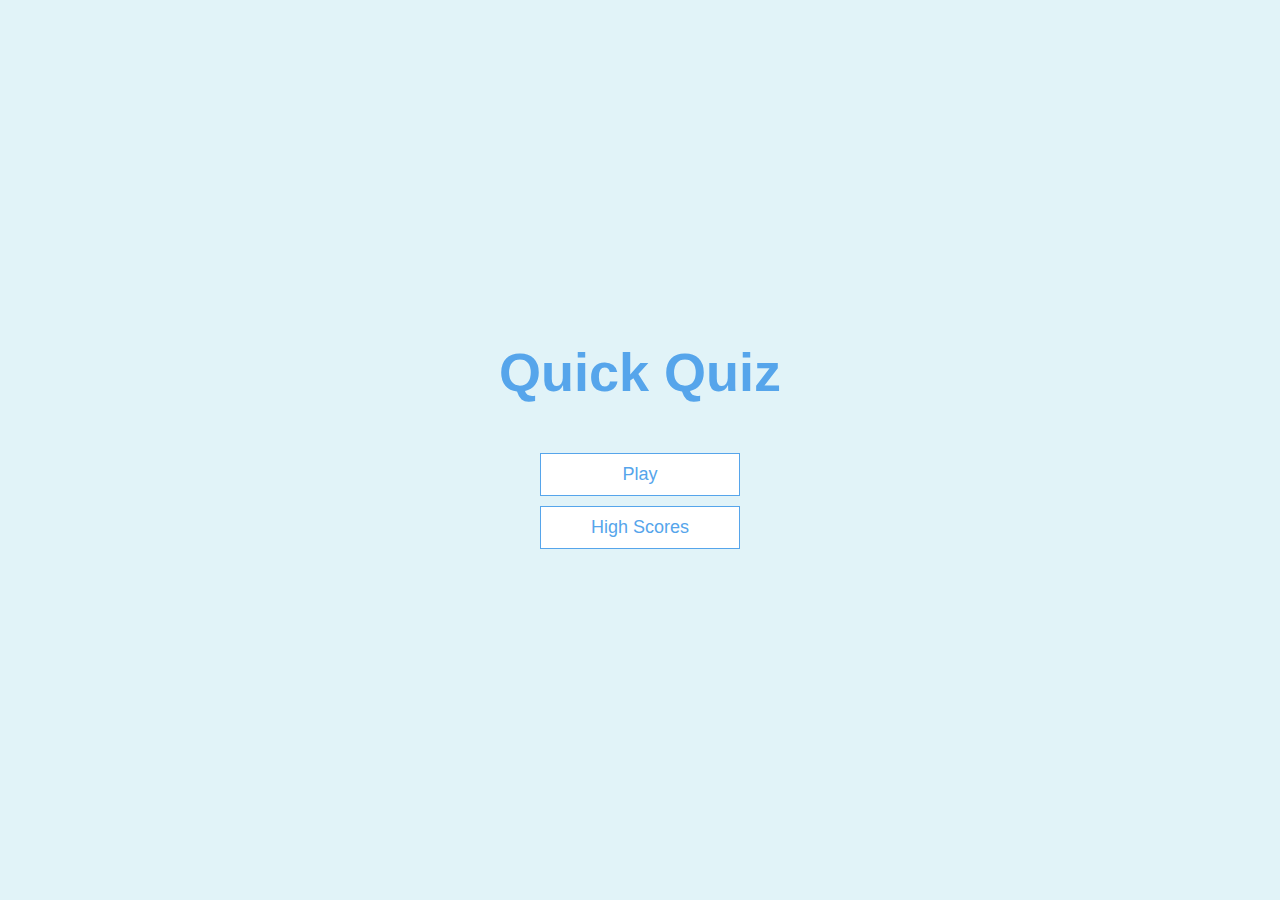
<file: index.html>
<!DOCTYPE html>
<html lang="en">
<head>
    <meta charset="UTF-8">
    <meta name="viewport" content="width=device-width, initial-scale=1.0">
    <title>Quick Quiz</title>
    <link rel="stylesheet" href="app.css"/>
</head>
<body>
    <div class="container">
        <div id="home" class="flex-center flex-column">
            <h1>Quick Quiz</h1>
            <a class="btn" href="game.html">Play</a>
            <a class="btn" href="highscores.html">High Scores</a>
        </div>
    </div>
</body>
</html>
</file>
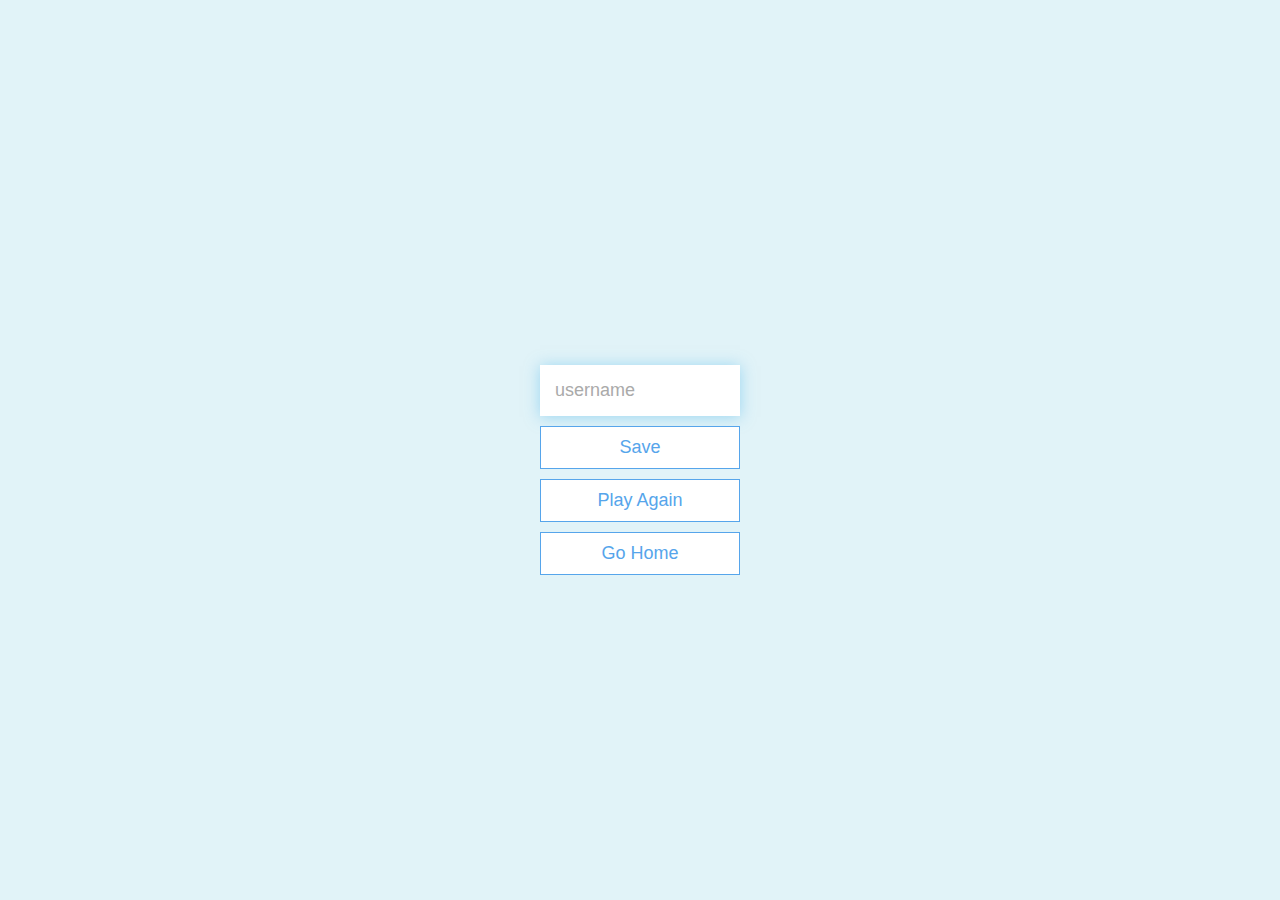
<file: end.html>
<!DOCTYPE html>
<html lang="en">
<head>
    <meta charset="UTF-8">
    <meta name="viewport" content="width=device-width, initial-scale=1.0">
    <title>Congrats!</title>
    <link rel="stylesheet" href="app.css"/>
</head>
<body>
    <div class="container">
        <div id="end" class="flex-center flex-column">
            <h1 id="finalScore"></h1>
            <form>
                <input type="text" name="username" id="username" placeholder="username"/>
                <button type="submit" class="btn" id="saveScoreBtn" onclick="saveHighScore(event)" disabled>Save</button>
            </form>
            <a class="btn" href="/quizmaking/game.html">Play Again</a>
            <a class="btn" href="/quizmaking/index.html">Go Home</a>
        </div>
    </div>
    <script src="end.js"></script>
</body>
</html>
</file>
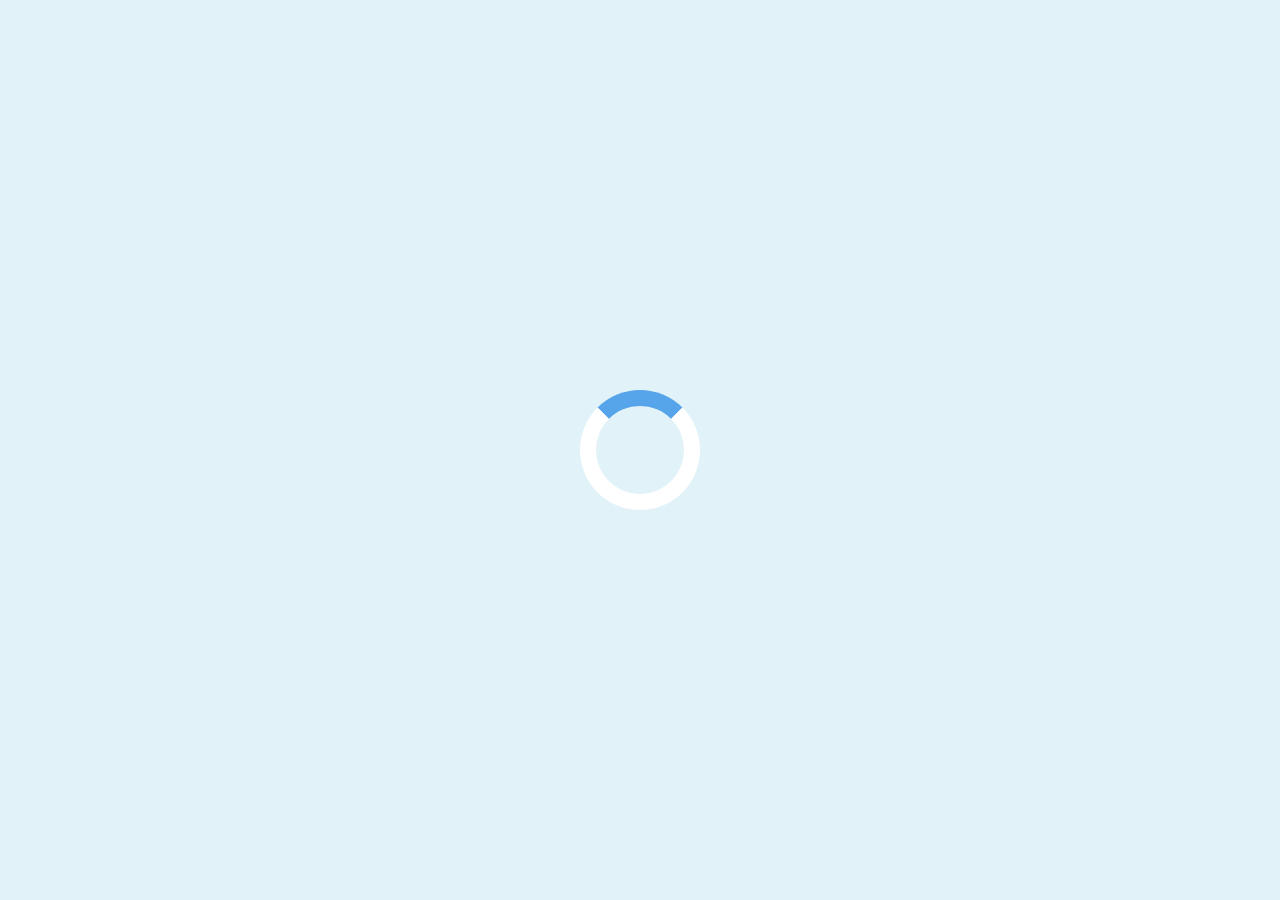
<file: game.html>
<!DOCTYPE html>
<html lang="en">
<head>
    <meta charset="UTF-8">
    <meta name="viewport" content="width=device-width, initial-scale=1.0">
    <title>Quick Quiz - Play</title>
    <link rel="stylesheet" href="app.css"/>
    <link rel="stylesheet" href="game.css"/>
</head>
<body>
    <div class="container">
        <div id="loader"></div>
        <div id="game" class="justify-center flex-column hidden">
            <div id="hud">
                <div id="hud-item">
                    <p id="progressText" class="hud-prefix">
                        Question
                    </p>
                    <div id="progressBar">
                        <div id="progressBarFull"></div>
                    </div>
                </div>
                <div id="hud-item">
                    <p class="hud-prefix">
                        Score
                    </p>
                    <h1 class="hud-main-text" id="score">
                        0
                    </h1>
                </div>
            </div>
            <h2 id="question">What is the answer to this Question?</h2>
            <div class="choice-container">
                <p class="choice-prefix">A</p>
                <p class="choice-text" data-number="1">Choice 1</p>
            </div>
            <div class="choice-container">
                <p class="choice-prefix">B</p>
                <p class="choice-text" data-number="2">Choice 2</p>
            </div>
            <div class="choice-container">
                <p class="choice-prefix">C</p>
                <p class="choice-text" data-number="3">Choice 3</p>
            </div>
            <div class="choice-container">
                <p class="choice-prefix">D</p>
                <p class="choice-text" data-number="4">Choice 4</p>
            </div>
        </div>
    </div>
    <script src="game.js"></script>
</body>
</html>
</file>
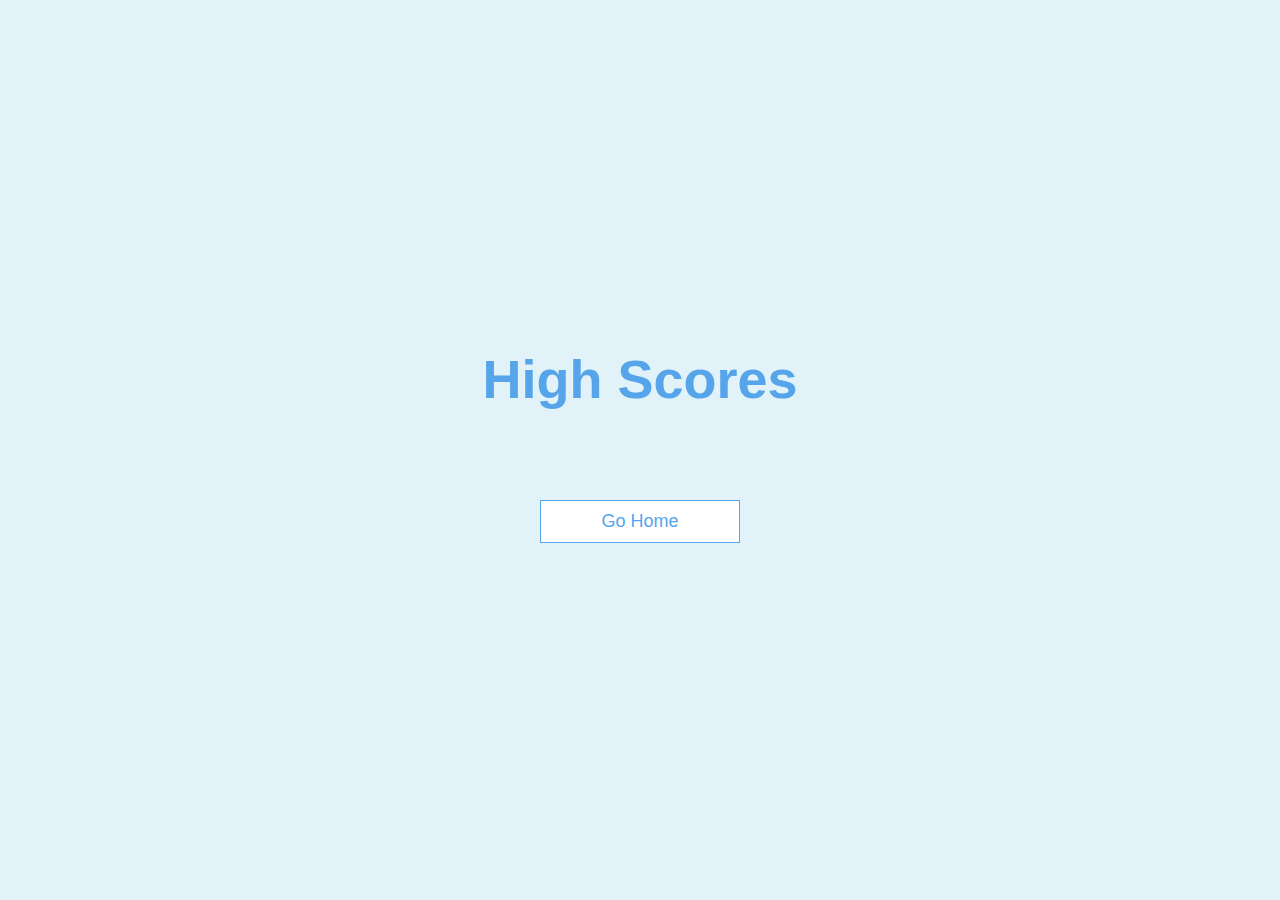
<file: highscores.html>
<!DOCTYPE html>
<html lang="en">
<head>
    <meta charset="UTF-8">
    <meta name="viewport" content="width=device-width, initial-scale=1.0">
    <title>High Scores</title>
    <link rel="stylesheet" href="app.css"/>
    <link rel="stylesheet" href="highscores.js"/>
    <link rel="stylesheet" href="highscores.css"/>
</head>
<body>
    <div class="container">
        <div id="highscores" class="flex-center flex-column">
            <h1 id="finalScore">High Scores</h1>
            <ul id="highScoresList"></ul>
            <a class="btn" href="/quizmaking/index.html">Go Home</a>
        </div>
    </div>  
    <script src="highscores.js"></script>
</body>
</html>
</file>
<file: app.css>
:root
{
    background-color: rgb(225, 243, 248);
    font-size: 62.5%;
}
*
{
    box-sizing: border-box;
    font-family: Arial, Helvetica, sans-serif;
    margin: 0;
    padding: 0;
    color: #333;
}
h1,h2,h3,h4
{
    margin-bottom: 1rem;
}
h1{
    font-size: 5.4rem;
    color: #56a5eb;
    margin-bottom: 5rem;
}
h1 > span
{
    font-size: 2.4rem;
    font-weight: 500;
}
h2
{
    font-size: 4.2rem;
    margin-bottom: 4rem;
    font-weight: 700;
}
h3
{
    font-size: 2.8rem;
    font-weight: 500;
}
/* UTILITIES */
.container
{
    width: 100vw;
    height: 100vh;
    display: flex;
    justify-content: center;
    align-items: center;
    max-width: 80rem;
    margin: 0 auto;
    padding: 2rem;
}
.container > *
{
    width: 100%;
}
.flex-column
{
    display: flex;
    flex-direction: column;
}
.flex-center
{
    justify-content: center;
    align-items: center;
}
.justify-center
{
    justify-content: center;
}
.text-center
{
    text-align: center;
}
.hidden
{
    display: none;
}
/* BUTTONS */
.btn {
    font-size: 1.8rem;
    padding: 1rem 0;
    width: 20rem;
    text-align: center;
    border: 0.1rem solid #56a5eb;
    margin-bottom: 1rem;
    text-decoration: none;
    color: #56a5eb;
    background-color: white;
  }
  
  .btn:hover {
    cursor: pointer;
    box-shadow: 0 0.4rem 1.4rem 0 rgba(86, 185, 235, 0.5);
    transform: translateY(-0.1rem);
    transition: transform 150ms;
  }
  
  .btn[disabled]:hover {
    cursor: not-allowed;
    box-shadow: none;
    transform: none;
  }

  /* FORMS */
  form
  {
      width: 100%;
      display: flex;
      flex-direction: column;
      align-items: center;
  }
  input
  {
      margin-bottom: 1rem;
      width: 20rem;
      padding: 1.5rem;
      font-size: 1.8rem;
      border: none;
      box-shadow: 0 0.1rem 1.4rem 0 rgba(86, 185, 235, 0.5);
  }
  input::placeholder
  {
      color: #aaa;
  }
</file>
<file: game.css>
.choice-container
{
    display: flex;
    margin-bottom: 0.5rem;
    width: 100%;
    font-size: 1.8rem;
    border: 0.1rem solid rgb(86, 165, 235, 0.25);
    background-color: white;
}
.choice-container:hover
{
    cursor: pointer;
    box-shadow: 0 0.4rem 1.4rem 0 rgba(86, 185, 235, 0.5);
    transform: translateY(-0.1rem);
    transition: transform 150ms;
}
.choice-prefix
{
    padding: 1.5rem 2.5rem;
    background-color: #56a5eb;
    color: white;
}
.choice-text
{
    padding: 1.5rem;
    width: 100%;
}
.correct
{
    background-color: #28a745;
}
.incorrect
{
    background-color: #dc3545;
}

/* HUD */

#hud
{
    display: flex;
    justify-content: space-between;
}
.hud-prefix
{
    text-align: center;
    font-size: 2rem;
}
.hud-main-text
{
    text-align: center;
}

#progressBar
{
    width: 20rem;
    height: 4rem;
    border: 0.3rem solid #56a5eb;
    margin-top: 1rem;
}
#progressBarFull
{
    height: 3.4rem;
    background-color: #56a5eb;
    width: 0%;
}

/* loader */

#loader
{
    border: 1.6rem solid white;
    border-radius: 50%;
    border-top: 1.6rem solid #56a5eb;
    width: 12rem;
    height: 12rem;
    animation: spin 1.5s linear infinite;
}
@keyframes spin
{
    0%
    {
        transform: rotate(0deg);
    }
    100%
    {
        transform: rotate(360deg);
    }
}
</file>
<file: highscores.css>
#highScoresList
{
    list-style: none;
    padding-left: 0;
    margin-bottom: 4rem;
}
.high-score
{
    font-size: 2.8rem;
    margin-bottom: 0.5rem;
}

.high-score:hover
{
    transform: scale(1.025);
}
</file>
